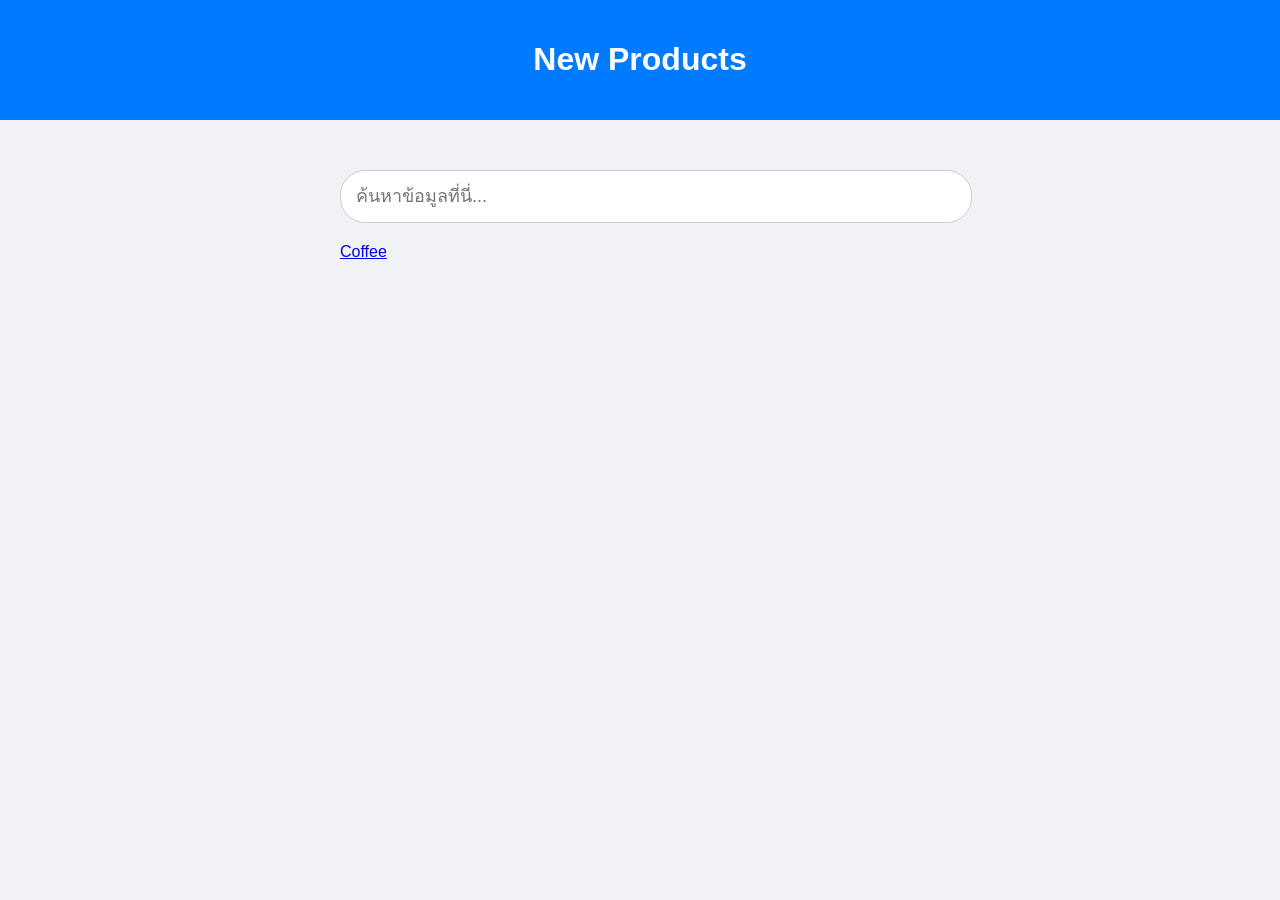
<file: index.html>
<!DOCTYPE html>
<html lang="th">
<head>
    <meta charset="UTF-8">
    <meta name="viewport" content="width=device-width, initial-scale=1.0">
    <title>หน้าแรก - ระบบค้นหาของฉัน</title>
    
    <!-- ส่วนนี้ใช้ตกแต่ง (CSS) -->
    <style>
        body {
            font-family: 'Tahoma', sans-serif;
            margin: 0;
            padding: 0;
            display: flex;
            flex-direction: column;
            align-items: center;
            background-color: #f0f2f5;
        }
        header {
            background-color: #007bff;
            color: white;
            width: 100%;
            padding: 20px 0;
            text-align: center;
        }
        .main-content {
            margin-top: 50px;
            width: 80%;
            max-width: 600px;
        }
        input[type="text"] {
            width: 100%;
            padding: 15px;
            font-size: 18px;
            border: 1px solid #ccc;
            border-radius: 25px; /* ทำให้ขอบมน */
            outline: none;
        }
        #resultArea {
            margin-top: 20px;
        }
    </style>
</head>
<body>

    <header>
        <h1>New Products</h1>
    </header>

    <div class="main-content">
        <!-- ช่องค้นหา -->
        <input type="text" id="myInput" placeholder="ค้นหาข้อมูลที่นี่..." onkeyup="mySearchFunction()">

        <!-- พื้นที่แสดงผลลัพธ์ -->
        <div id="resultArea">
            <ul id="dataList" style="list-style: none; padding: 0;">
                <li><a href="https://www.canva.com/design/DAHE2QOSL_E/2AO4BsuQ72dpEIqtkkmvIA/watch?utm_content=DAHE2QOSL_E&utm_campaign=designshare&utm_medium=link2&utm_source=uniquelinks&utlId=hc4d575dee1">Coffee</a></li>
                 

    <!-- ส่วนคำสั่งควบคุม (JavaScript) -->
    <script>
        function mySearchFunction() {
            let input = document.getElementById('myInput');
            let filter = input.value.toLowerCase();
            let ul = document.getElementById("dataList");
            let li = ul.getElementsByTagName('li');

            for (let i = 0; i < li.length; i++) {
                let text = li[i].textContent || li[i].innerText;
                if (text.toLowerCase().indexOf(filter) > -1) {
                    li[i].style.display = "";
                } else {
                    li[i].style.display = "none";
                }
            }
        }
    </script>

</body>
</html>
</file>
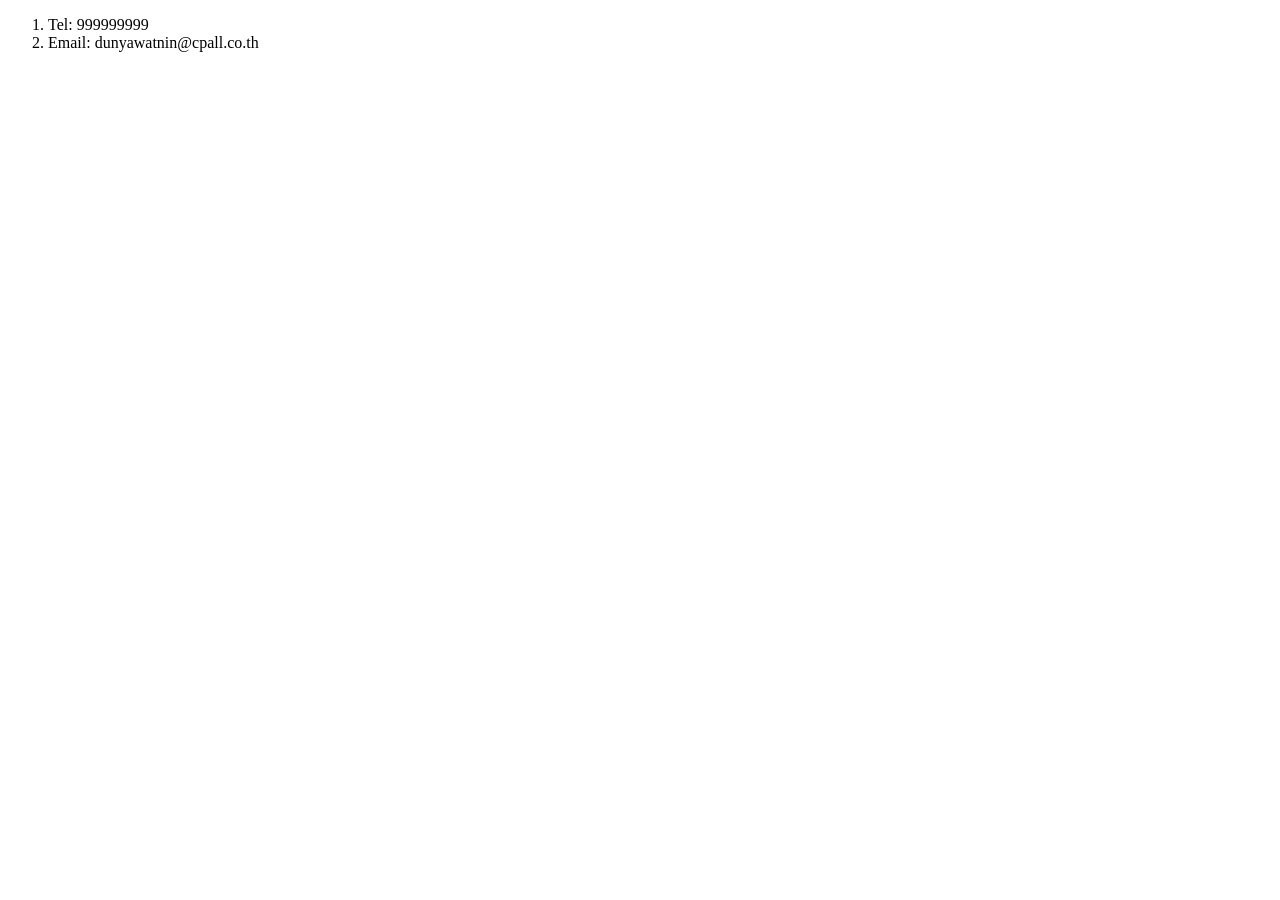
<file: contact.html>
<!DOCTYPE html>
<html lang="en"><head>
    <meta charset="UTF-8">
    <meta name="v   ewport" content="width=device-width, initial-scale=1.0">
    <title>Document</title>
</head>
<body>
    <ol>
        <li>Tel: 999999999</li>
        <li>Email: dunyawatnin@cpall.co.th</li>
    </ol>
</body>
</html>
</file>
